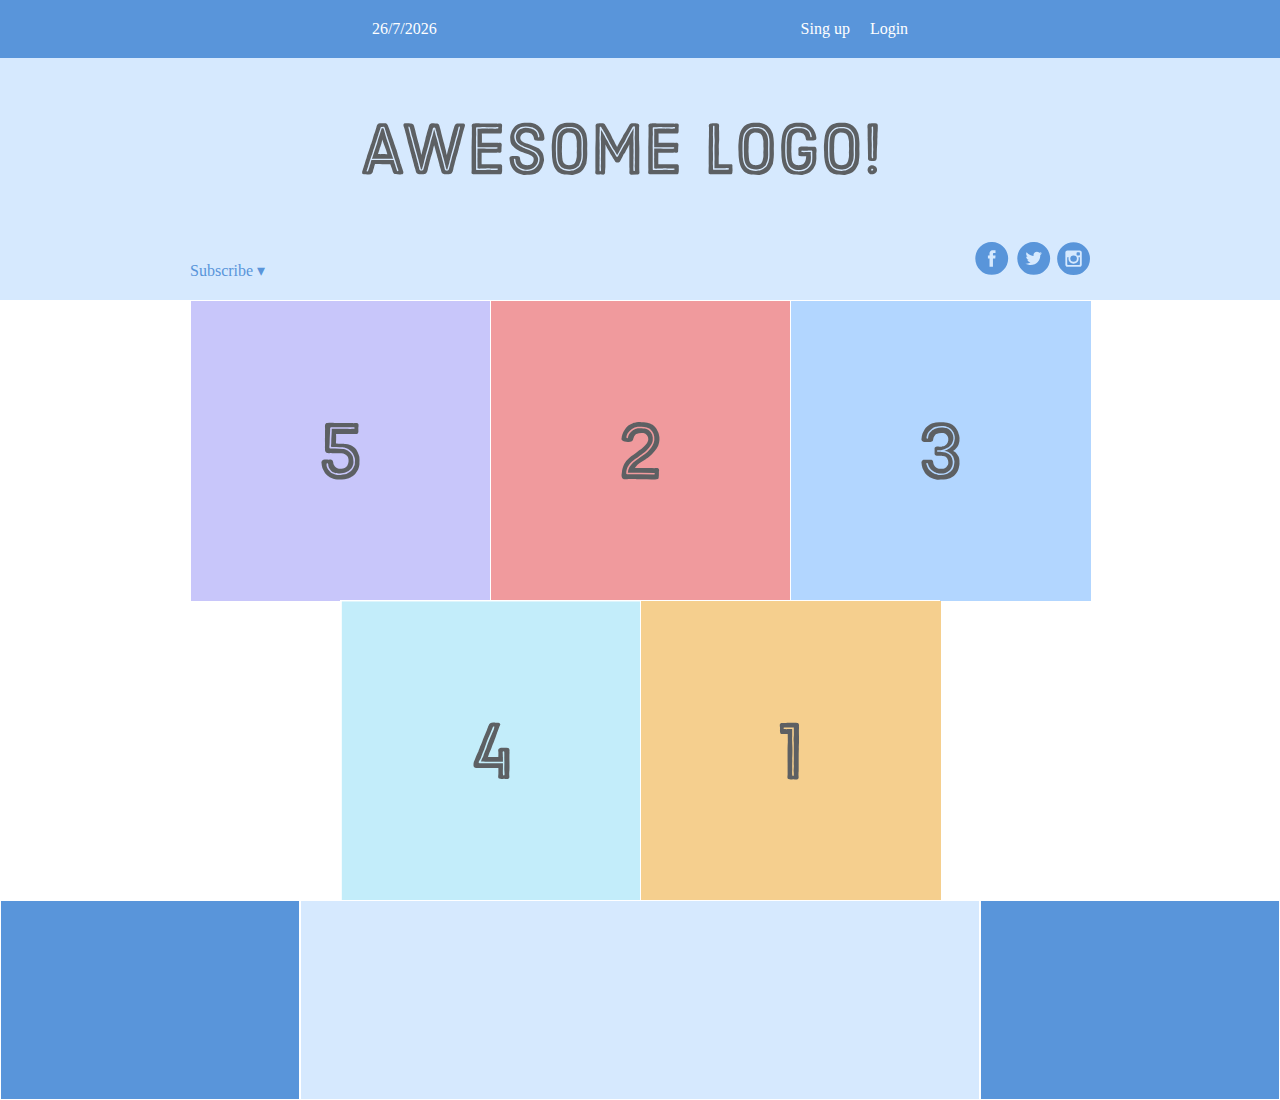
<file: index.html>
<!DOCTYPE html>
<html lang="en" dir="ltr">
  <head>
    <meta charset="utf-8">
    <title>Flex test</title>
    <link rel="stylesheet" href="css/master.css">
  </head>
  <body>
    <div class="menu-container">
      <div class="menu">
          <div class="date"></div>
          <div class="links">
            <div class="signup">Sing up</div>
            <div class="login">Login</div>
          </div>
      </div>
    </div>
    <div class="header-container">
      <div class="header">
        <div class="subscribe">Subscribe &#9662;</div>
        <div class="logo"><img src="images/awesome-logo.svg" /></div>
        <div class="social"><img src="images/social-icons.svg" /></div>
      </div>
    </div>
    <div class='photo-grid-container'>
      <div class='photo-grid'>
        <div class='photo-grid-item first-item'>
          <img src='images/one.svg'/>
        </div>
        <div class='photo-grid-item'>
          <img src='images/two.svg'/>
        </div>
        <div class='photo-grid-item'>
          <img src='images/three.svg'/>
        </div>
        <div class='photo-grid-item'>
          <img src='images/four.svg'/>
        </div>
        <div class='photo-grid-item last-item'>
          <img src='images/five.svg'/>
        </div>
      </div>
    </div>
    <div class='footer'>
      <div class='footer-item footer-one'></div>
      <div class='footer-item footer-two'></div>
      <div class='footer-item footer-three'></div>
    </div>
  <script src="https://ajax.googleapis.com/ajax/libs/jquery/3.4.1/jquery.min.js"></script>
  <script src="js/app.js" charset="utf-8"></script>
  </body>
</html>
</file>
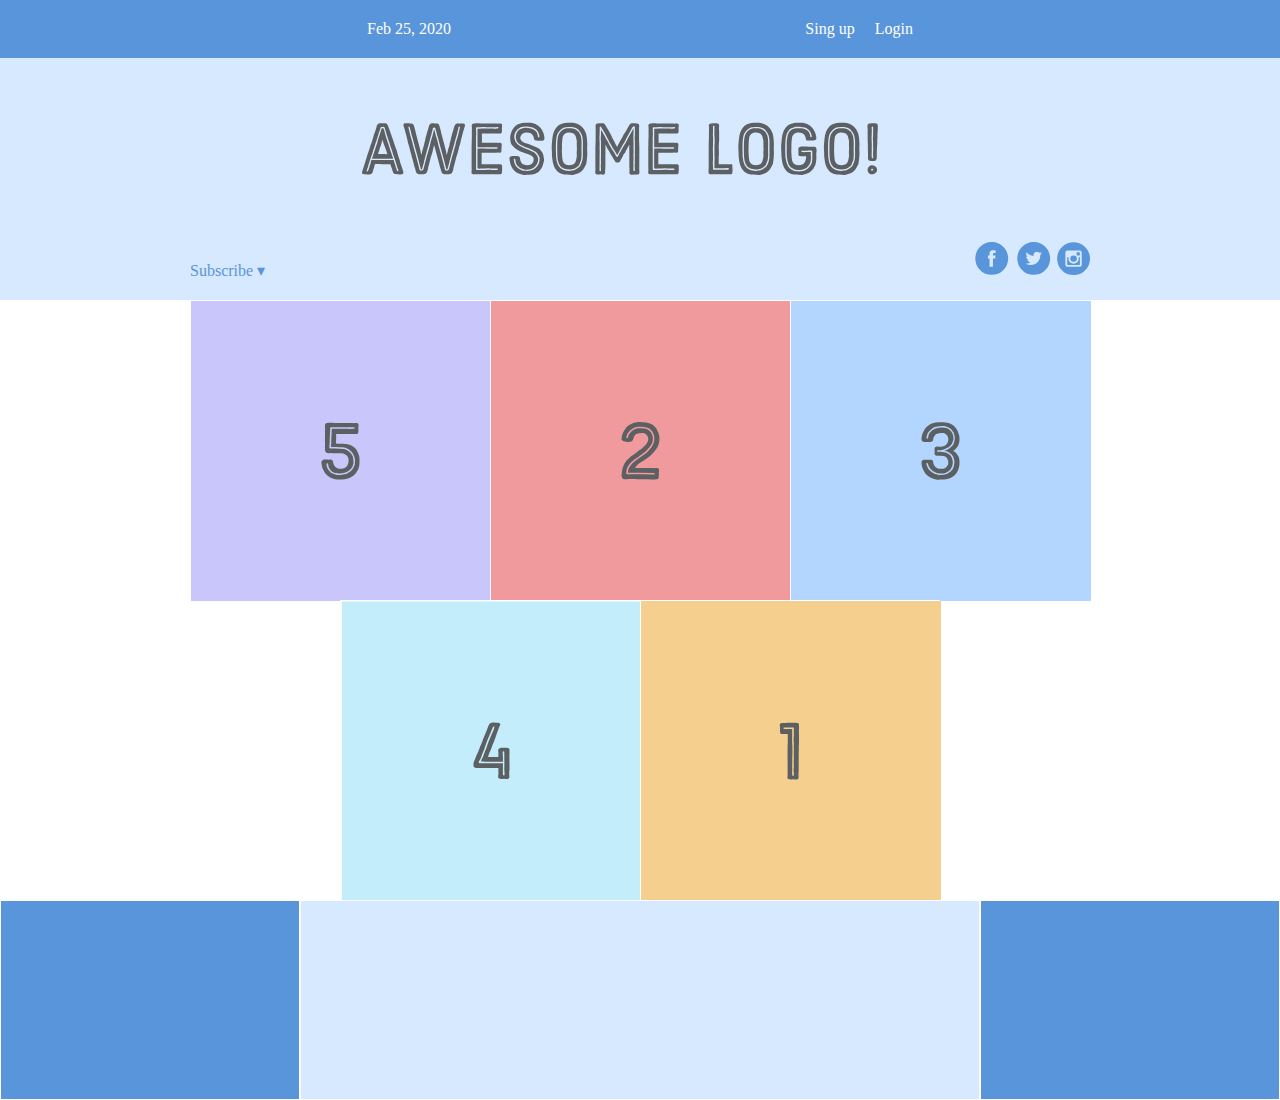
<file: flex.html>
<!DOCTYPE html>
<html lang="en" dir="ltr">
  <head>
    <meta charset="utf-8">
    <title>Flex test</title>
    <link rel="stylesheet" href="css/master.css">
  </head>
  <body>
    <div class="menu-container">
      <div class="menu">
          <div class="date">Feb 25, 2020</div>
          <div class="links">
            <div class="signup">Sing up</div>
            <div class="login">Login</div>
          </div>
      </div>
    </div>
    <div class="header-container">
      <div class="header">
        <div class="subscribe">Subscribe &#9662;</div>
        <div class="logo"><img src="images/awesome-logo.svg" /></div>
        <div class="social"><img src="images/social-icons.svg" /></div>
      </div>
    </div>
    <div class='photo-grid-container'>
      <div class='photo-grid'>
        <div class='photo-grid-item first-item'>
          <img src='images/one.svg'/>
        </div>
        <div class='photo-grid-item'>
          <img src='images/two.svg'/>
        </div>
        <div class='photo-grid-item'>
          <img src='images/three.svg'/>
        </div>
        <div class='photo-grid-item'>
          <img src='images/four.svg'/>
        </div>
        <div class='photo-grid-item last-item'>
          <img src='images/five.svg'/>
        </div>
      </div>
    </div>
    <div class='footer'>
  <div class='footer-item footer-one'></div>
  <div class='footer-item footer-two'></div>
  <div class='footer-item footer-three'></div>
</div>
  </body>
</html>
</file>
<file: css/master.css>
/*
  Use display: flex; to create a flex container.
  Use justify-content to define the horizontal alignment of items.
  Use align-items to define the vertical alignment of items.
  Use flex-direction if you need columns instead of rows.
  Use the row-reverse or column-reverse values to flip item order.
  Use order to customize the order of individual elements.
  Use align-self to vertically align individual items.
  Use flex to create flexible boxes that can stretch and shrink.
*/

* {
  margin: 0;
  padding: 0;
  box-sizing: border-box;
}
/*
  menu styles
*/
.menu-container {
  position: fixed;
  width: 100%;
  display: flex;
  justify-content: center;
  color: #fff;
  background-color: #5995DA;
  padding: 20px 0;
}

.menu {
  display: flex;
  width: 900px;
  justify-content: space-around;
}

.links {
  display: flex;
  justify-content: flex-end;
}

.login {
  margin-left: 20px;
}

.signup {
  margin-left: auto;
}

/*
  Header styles
*/

.header-container {
  color: #5995DA;
  background-color: #D6E9FE;
  display: flex;
  justify-content: center;
}

.header {
  width: 900px;
  height: 300px;
  display: flex;
  justify-content: space-between;
  align-items: center;
}

.photo-grid-container {
  display: flex;
  justify-content: center;
}

.photo-grid {
  width: 900px;
  display: flex;
  justify-content: center;
  flex-wrap: wrap;
  flex-direction: row;
  align-items: center;
}

.photo-grid-item {
  border: 1px solid #fff;
  width: 300px;
  height: 300px;
}

.first-item {
  order: 1;
}

.last-item {
  order: -1;
}

.social,
.subscribe {
  align-self: flex-end;
  margin-bottom: 20px;
}

.footer {
  display: flex;
  justify-content: space-between;
}

.footer-item {
  border: 1px solid #fff;
  background-color: #D6E9FE;
  height: 200px;
  flex: 1;
}

.footer-three {
  flex: 2;
}

.footer-one,
.footer-three {
  background-color: #5995DA;
  flex: initial;
  width: 300px;
}
</file>
